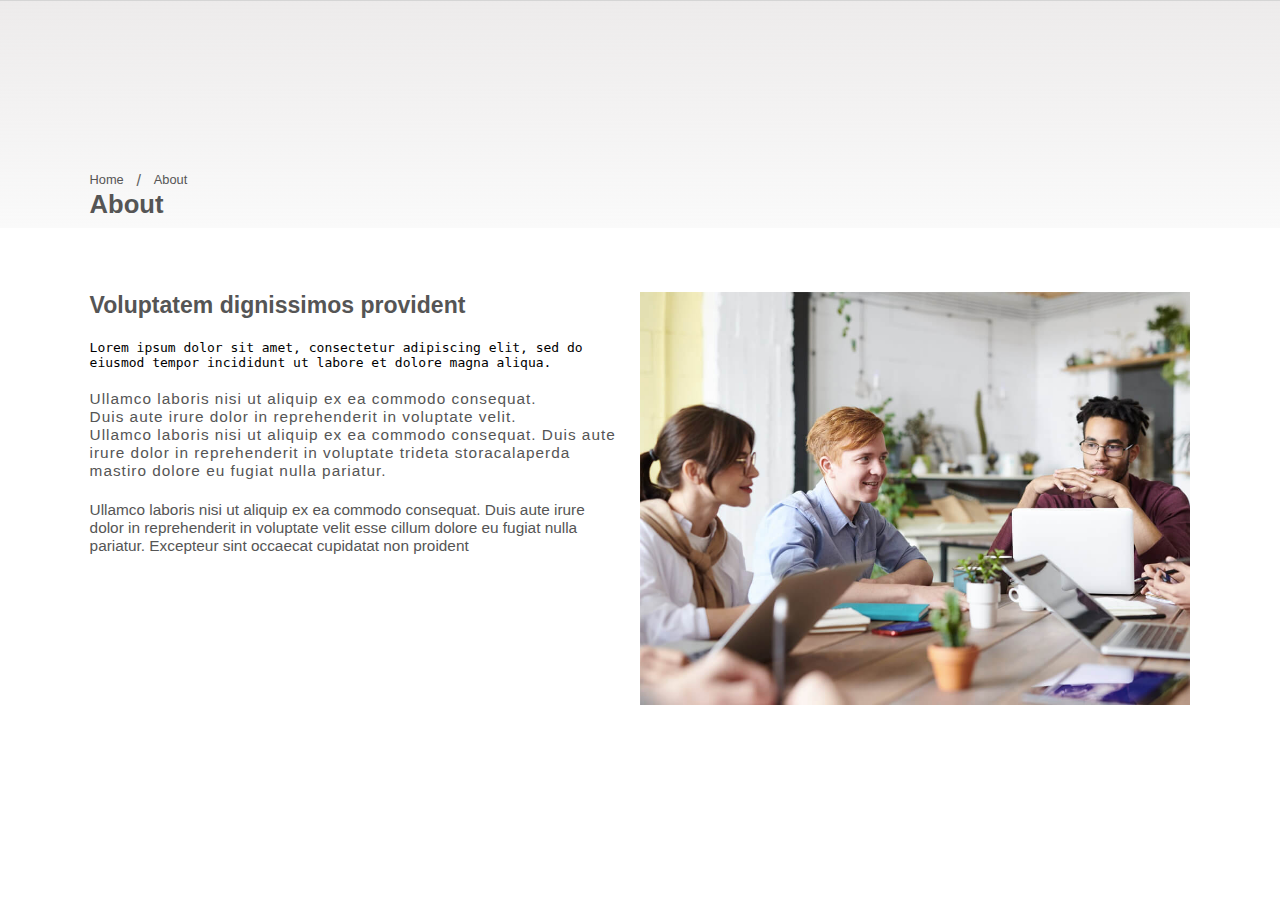
<file: public/pages/Abou.html>
<!DOCTYPE html>
<html lang="en">
<head>
    <meta charset="UTF-8">
    <meta name="viewport" content="width=device-width, initial-scale=1.0">
    <title>Document</title>
    <link rel="stylesheet" href="../css/app.css">
</head>

<!-- <nav></nav> -->


<body>
    
    <!-- HEAD  -->
    <div class="head">
        <div class="header">
            <a href="../../index.html">Home</a>
            <p>/</p>
            <a href="../../index.html">About</a>
        </div>
        <h1>About</h1>
    </div>



    <!-- CONTENT + IMAGE -->
    <div class="centent_image">
        <div class="div_contant">
            <h1>Voluptatem dignissimos provident</h1>
            <samp class="spam">Lorem ipsum dolor sit amet, consectetur adipiscing elit, sed do eiusmod tempor incididunt ut labore et dolore magna aliqua.</samp>
            <ul>
                <li>Ullamco laboris nisi ut aliquip ex ea commodo consequat.</li>
                <li> Duis aute irure dolor in reprehenderit in voluptate velit.</li>
                <li>Ullamco laboris nisi ut aliquip ex ea commodo consequat. Duis aute irure dolor in reprehenderit in voluptate trideta storacalaperda mastiro dolore eu fugiat nulla pariatur.</li>
            </ul>
            <p>Ullamco laboris nisi ut aliquip ex ea commodo consequat. Duis aute irure dolor in reprehenderit in voluptate velit esse cillum dolore eu fugiat nulla pariatur. Excepteur sint occaecat cupidatat non proident </p>
        </div>
        <img width="50%" src="../img/about.jpg" alt="">
    </div>




</body>
</html>
</file>
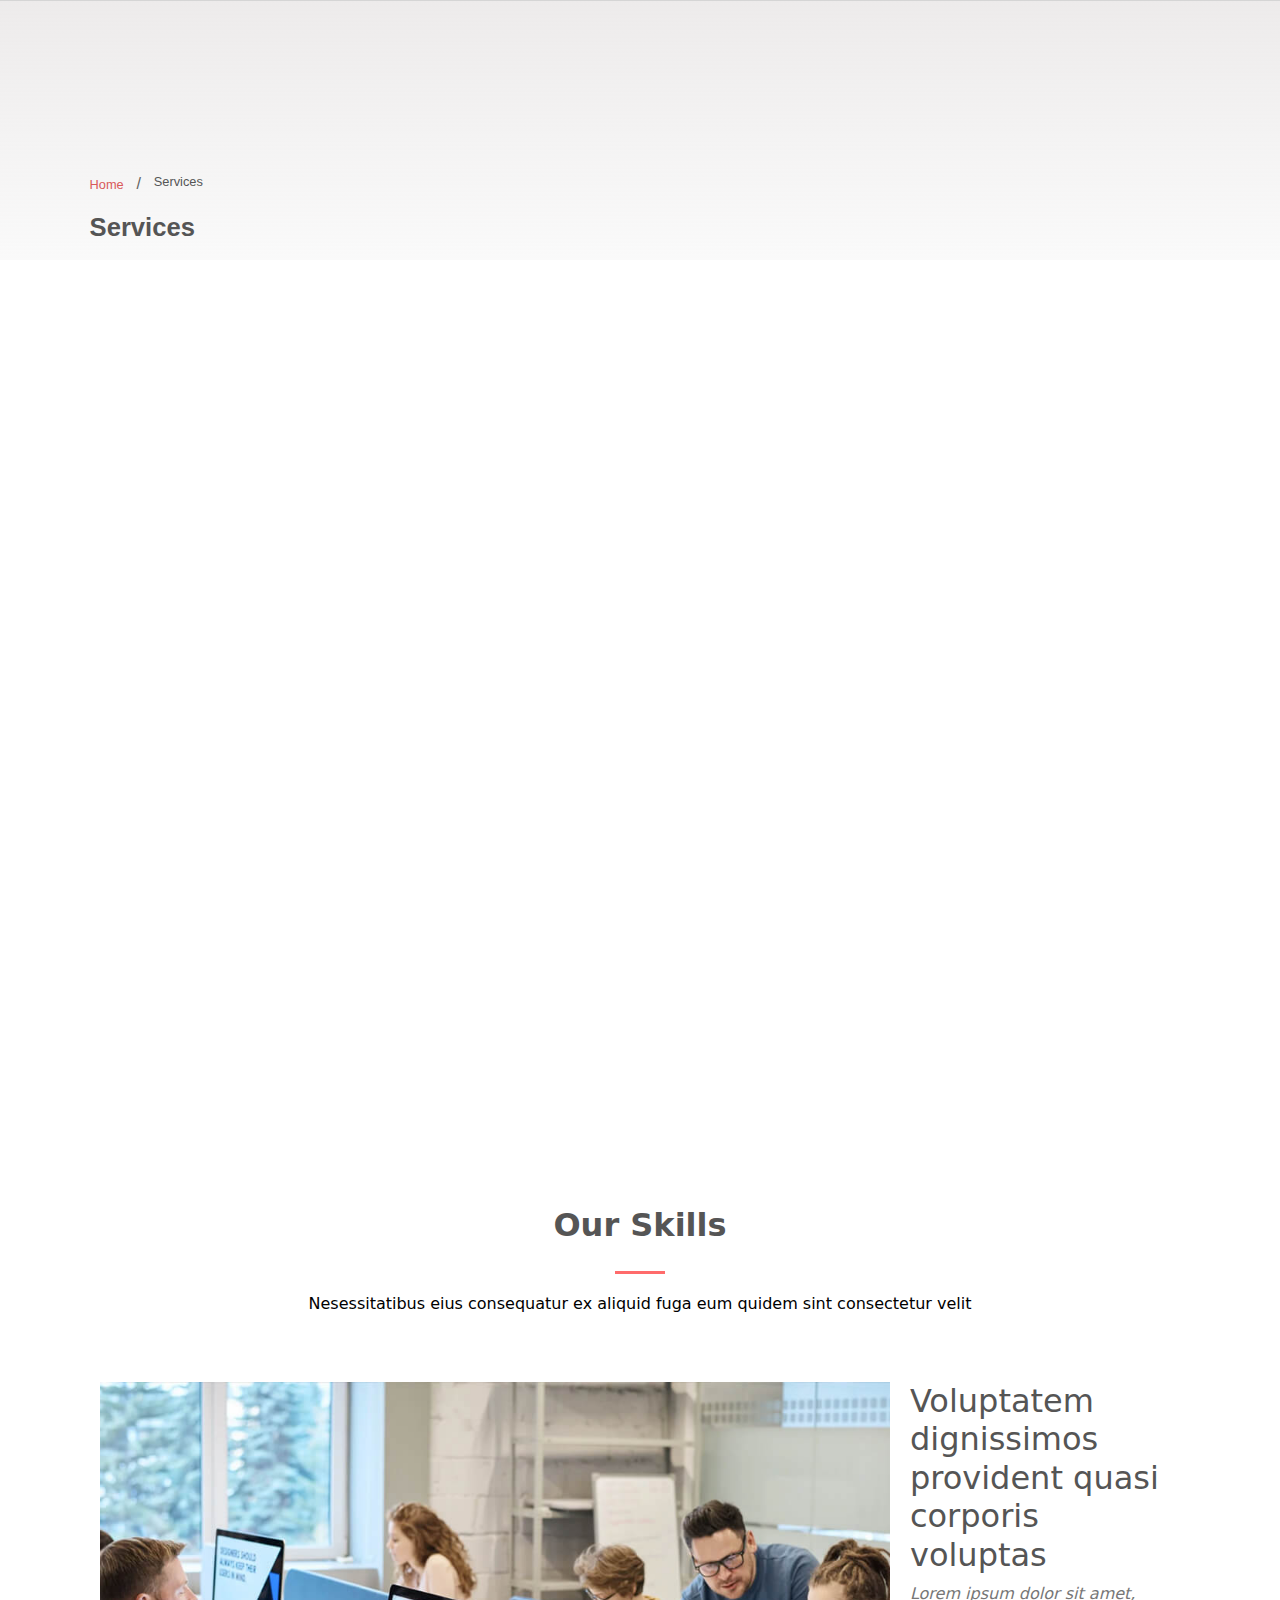
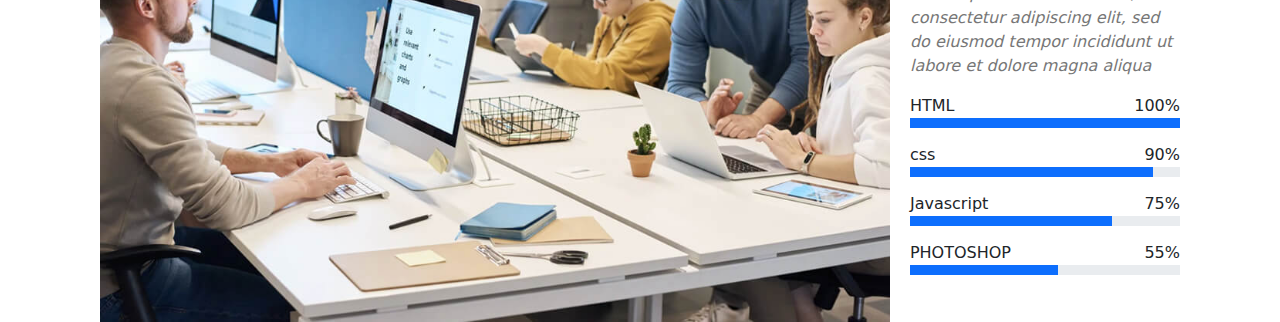
<file: public/pages/Cevises.html>
<!DOCTYPE html>
<html lang="en">

<head>
    <meta charset="UTF-8">
    <meta name="viewport" content="width=device-width, initial-scale=1.0">
    <title>Document</title>
    <link rel="stylesheet" href="../css/app.css">
    <link rel="stylesheet" href="https://cdn.jsdelivr.net/npm/bootstrap@5.3.8/dist/css/bootstrap.min.css">
    <link rel="stylesheet" href="https://cdn.jsdelivr.net/npm/bootstrap-icons@1.13.1/font/bootstrap-icons.min.css">
</head>

<body>

    <!-- HEAD  -->
    <div class="head">
        <div class="header">
            <span><a href="../../index.html">Home</a></span>
            <p>/</p>
            <a href="../../index.html">Services</a>
        </div>
        <h1>Services</h1>
    </div>
    <!--section 1-->

    <secction class="Services1 mb-4   ">
        <!--la premier div pour la navette-->

        <!--la deuxiéme div pour tableau -->
        <div class="containeR ">

            <div class=" table1 row p-2  ">
                <div class="nesciunt border col-3  text-center d-flex flex-column justify-content-center d-flex align-items-center"
                    id="animation_down">
                    <i class="bi bi-heart-pulse justify-content-center d-flex align-items-center rounded"></i>
                    <h4>Nesciunt Mete</h4>
                    <p> Provident nihil minus qui consequatur non omnis maiores. Eos accusantium minus dolores iure
                        perferendis
                        tempore et consequatur.</p>


                </div>
                <div class="Eosle border col-3 p-2  text-center d-flex flex-column justify-content-center d-flex align-items-center"
                    id="animation_esole">
                    <i class="bi bi-broadcast justify-content-center d-flex align-items-center rounded"></i>
                    <h4> Eosle Commodi</h4>
                    <p> Ut autem aut autem non a. Sint sint sit facilis nam iusto sint. Libero corrupti neque eum hic
                        non ut
                        nesciunt dolorem.</p>



                </div>
                <div class="Ledo border col-3 p-2  text-center d-flex flex-column justify-content-center d-flex align-items-center  "
                    id="ledo_animation">
                    <i class="bi bi-easel2 justify-content-center d-flex align-items-center rounded"></i>
                    <h4> Ledo Markt</h4>
                    <p> Ut excepturi voluptatem nisi sed. Quidem fuga consequatur. Minus ea aut. Vel qui id voluptas
                        adipisci
                        eos earum corrupti.</p>
                </div>


            </div>
            <div class=" table2 p-2 ">
                <div class="asperiores border  col-3 p-2  text-center d-flex flex-column justify-content-center d-flex align-items-center"
                    id="asperiores_animation">
                    <i class="bi bi-command  justify-content-center d-flex align-items-center rounded"></i>
                    <h4>Asperiores Commodit</h4>
                    <p>Non et temporibus minus omnis sed dolor esse consequatur. Cupiditate sed error ea fuga sit
                        provident
                        adipisci neque.</p>
                </div>
                <div class="velit border  col-3 p-2  text-center d-flex flex-column justify-content-center d-flex align-items-center"
                    id="velit_animation">
                    <i class="bi bi-calendar2-week-fill justify-content-center d-flex align-items-center rounded"></i>
                    <h4>Velit Doloremque</h4>
                    <p>Cumque et suscipit saepe.
                        Est maiores autem enim facilis ut aut ipsam corporis aut.
                        Sed animi at autem alias eius labore.</p>
                </div>
                <div class="dolori border col-3  p-2  text-center d-flex flex-column justify-content-center d-flex align-items-center"
                    id="dolori_animation">
                    <i class="bi bi-chat-left-text justify-content-center d-flex align-items-center rounded"></i>
                    <h4>Dolori Architecto</h4>
                    <p>Hic molestias ea quibusdam eos.
                        Fugiat enim doloremque aut neque non et debitis iure.
                        Corrupti recusandae ducimus enim.</p>


                </div>
            </div>


        </div>
    </secction>
    <section class="Services2">

        <!--la toisiéme div pour OUR SKILS-->
        <div class="SKILs" id="skils_animation">
            <h2>Our Skills</h2>
            <p>Nesessitatibus eius consequatur ex aliquid fuga eum quidem sint consectetur velit</p>


        </div>
        <!--la derniére div -->
        <div class=" pourcentage d-flex   justify-content-center d-flex  ">
            <img src="../img/skills.jpg" alt="">
            <div>
                <h2>Voluptatem dignissimos provident quasi corporis voluptas</h2>
                <p>Lorem ipsum dolor sit amet, consectetur adipiscing elit, sed do eiusmod tempor incididunt ut labore
                    et
                    dolore magna aliqua</p>
                <div class="d-flex justify-content-between">
                    <span>HTML</span>
                    <span>100%</span>
                </div>

                <div class="progress  " style="height: 10px;" id="progress_animation">
                    <div class="progress-bar" style="width: 100%;" aria-valuenow="100" aria-valuemin="0"
                        aria-valuemax="100">

                    </div>



                </div>
                <div class="d-flex justify-content-between">
                    <span>css</span>
                    <span>90%</span>
                </div>

                <div class="progress" style="height: 10px;">
                    <div class="progress-bar" style="width: 90%;" aria-valuenow="90" aria-valuemin="0"
                        aria-valuemax="100">

                    </div>





                </div>
                <div class="d-flex justify-content-between">
                    <span>Javascript</span>
                    <span>75%</span>
                </div>

                <div class="progress" style="height: 10px;">
                    <div class="progress-bar" style="width: 75%;" aria-valuenow="75" aria-valuemin="0"
                        aria-valuemax="100">

                    </div>


                </div>
                <div class="d-flex justify-content-between">
                    <span>PHOTOSHOP</span>
                    <span>55%</span>
                </div>

                <div class="progress" style="height: 10px;">
                    <div class="progress-bar" style="width: 55%;" aria-valuenow="55" aria-valuemin="0"
                        aria-valuemax="100">

                    </div>
    </section>


    <!--section footer-->
    <section class=""></section>



</body>

</html>
</file>
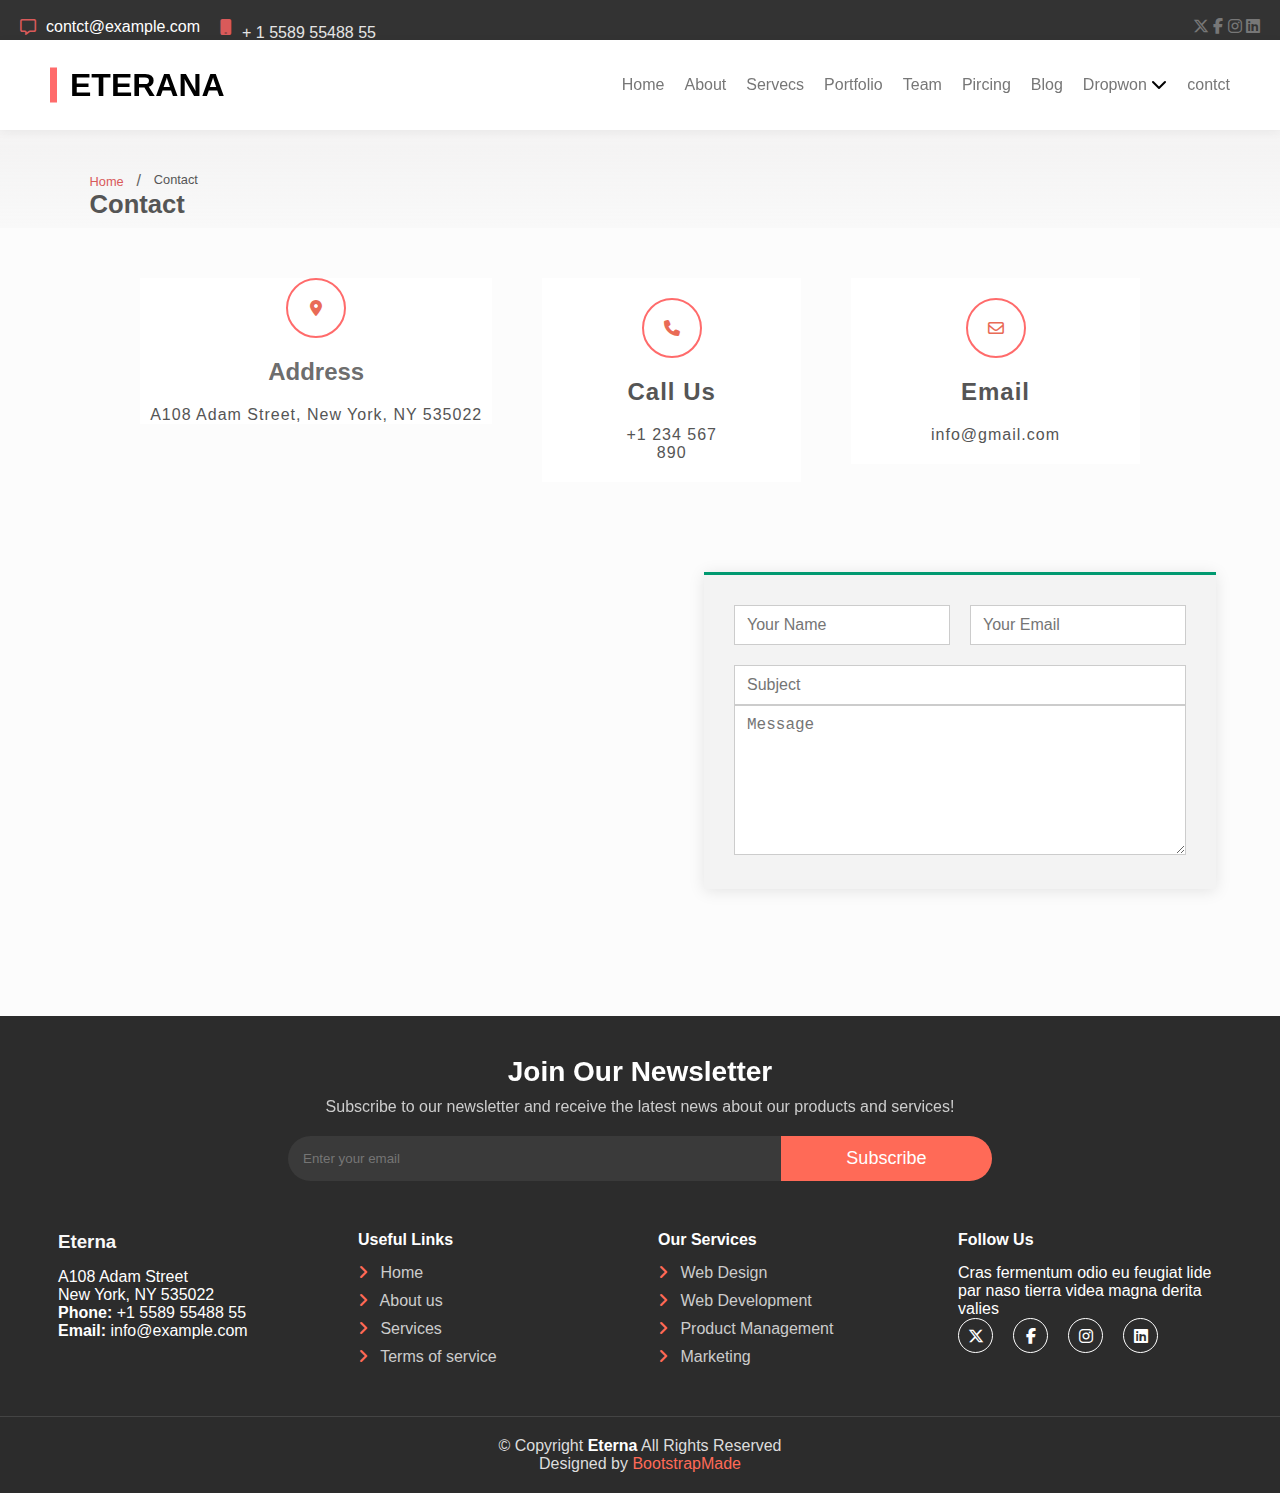
<file: public/pages/Contact.html>
<!DOCTYPE html>
<html lang="en">
<head>
    <meta charset="UTF-8">
    <meta name="viewport" content="width=device-width, initial-scale=1.0"> 
    <link rel="stylesheet" href="../css/app.css">
    <link rel="stylesheet" href="https://cdnjs.cloudflare.com/ajax/libs/font-awesome/6.5.1/css/all.min.css">
    <title>Document</title>
</head>
<body>

    <div class="bdy">
        
<!-- TOP_NAV -->
    <div class="Top_Nav">
        <div class="Left_bar">

            <div class="email">
                <i class="fa-regular fa-message"></i>
                <a href="#">contct@example.com</a>
            </div>
            <div class="phone">
                <i class="fa-solid fa-mobile"></i>
                <p>+  1 5589 55488 55</p>
            </div>

        </div>

        <div class="right_bar">
            <div class="social">
                <i class="fa-brands fa-x-twitter"></i>
                <i class="fa-brands fa-facebook-f"></i>
                <i class="fa-brands fa-instagram"></i>
                <i class="fa-brands fa-linkedin"></i>
            </div>

        </div>
    </div>
    <div class="Nave_bar">
        <div class="Logo">
            <h1>ETERANA</h1>
        </div>

        <div class="links ">
            <a href="">Home</a>
            <a href="./About.html" target="_blank">About</a>
            <a href="./Cevises.html">Servecs</a>
            <a href="./Portfolio.html">Portfolio</a>
            <a href="./Team.html">Team</a>
            <a href="">Pircing</a>
            <a href="">Blog</a>
            <div class="Drop">
                <a href="">Dropwon</a>
                <i class="fa-solid fa-chevron-down"></i>
                <div class="nestedLinks">
                    <a href="">Dropdown</a>
                    <div class="Drop1">
                        <a href=""> Deep Dropdown </a>
                        <i class="fa-solid fa-chevron-down"></i>
                        <div class="nestLink">
                            <a href="">Deep Drown1</a>
                            <a href="">Deep Drown2</a>
                            <a href="">Deep Drown3</a>
                            <a href="">Deep Drown4</a>
                            <a href="">Deep Drown5</a>
                            <a href="">Deep Drown6</a>
                        </div>
                    </div>
                    <a href="">Dropdown 2</a>
                    <a href="">Dropdown 3</a>
                    <a href="">Dropdown 4</a>
                </div>
            </div>
            <a href="./Contact.html">contct</a>
        </div>
    </div>



    <!-- HEAD -->
    <div class="head">
        <div class="header">
            <span><a href="../../index.html">Home</a></span>
            <p>/</p>
            <a href="../../index.html">Contact</a>
        </div>
        <h1>Contact</h1>
    </div>
    <!--section 1 -->
        <section class="info">

            <div class="bg_emilEmail">
                <i class="fa-solid fa-location-dot"></i>
                <h2>Address</h2>
                <p>A108 Adam Street, New York, NY 535022</p>
            </div>
            <div class="bg_emil">
                <i class="fa-solid fa-phone"></i>
                <h2>Call Us</h2>
                <p>+1 234 567 890</p>
            </div>
            <div class="bg_emil">
                <i class="fa-regular fa-envelope"></i>
                <h2>Email</h2>
                <p>info@gmail.com</p>
            </div>

        </section>




    <!--section 2 -->
        <section class="part2">
            <div class="maps"> 
                <iframe src="https://www.google.com/maps/embed?pb=!1m18!1m12!1m3!1d106376.73625959235!2d-7.6693939066647925!3d33.572260199141326!2m3!1f0!2f0!3f0!3m2!1i1024!2i768!4f13.1!3m3!1m2!1s0xda7cd4778aa113b%3A0xb06c1d84f310fd3!2sCasablanca!5e0!3m2!1sfr!2sma!4v1763918635918!5m2!1sfr!2sma" width="600" height="450" style="border:0;" allowfullscreen="" loading="lazy" referrerpolicy="no-referrer-when-downgrade"></iframe>
            </div>
            <div class="send-message">
            <div class="sendd">
                <div>
                <input type="text" placeholder="Your Name">
                </div>
                <div>
                    <input type="text" placeholder="Your Email">
                </div>
            </div>
            <div> <input type="text " placeholder="Subject"></div>
            <div> 
                <textarea name="" id="" cols="30" rows="10" placeholder="Message"></textarea>
            </div>
            </div>
        </section>
    



    
    <!-- footer -->
    <footer class="footer">
        <div class="newsletter">
            <h2>Join Our Newsletter</h2>
            <p>Subscribe to our newsletter and receive the latest news about our products and services!</p>

            <div class="newsletter-box">
                <input type="email" placeholder="Enter your email">
                <button>Subscribe</button>
            </div>
        </div>

        <div class="footer-content">
            <div class="footer-col">
                <h3>Eterna</h3>
                <p>A108 Adam Street<br>New York, NY 535022</p>
                <p><strong>Phone:</strong> +1 5589 55488 55</p>
                <p><strong>Email:</strong> info@example.com</p>
            </div>

            <div class="footer-col">
                <h4>Useful Links</h4>
                <ul>
                    <li><i class="fa fa-angle-right"></i> Home</li>
                    <li><i class="fa fa-angle-right"></i> About us</li>
                    <li><i class="fa fa-angle-right"></i> Services</li>
                    <li><i class="fa fa-angle-right"></i> Terms of service</li>
                </ul>
            </div>

            <div class="footer-col">
                <h4>Our Services</h4>
                <ul>
                    <li><i class="fa fa-angle-right"></i> Web Design</li>
                    <li><i class="fa fa-angle-right"></i> Web Development</li>
                    <li><i class="fa fa-angle-right"></i> Product Management</li>
                    <li><i class="fa fa-angle-right"></i> Marketing</li>
                </ul>
            </div>

            <div class="footer-col">
                <h4>Follow Us</h4>
                <p>Cras fermentum odio eu feugiat lide par naso tierra videa magna derita valies</p>
                <div class="social-icons">
                    <div>
                        <i class="fa-brands fa-x-twitter"></i>
                    </div>
                    <div>
                        <i class="fa-brands fa-facebook-f"></i>
                    </div>
                    <div>
                        <i class="fa-brands fa-instagram"></i>
                    </div>
                    <div>
                        <i class="fa-brands fa-linkedin"></i>
                    </div>
                </div>
            </div>
        </div>

        <div class="copyright">
            © Copyright <strong>Eterna</strong> All Rights Reserved
            <br>
            Designed by <a href="#">BootstrapMade</a>
        </div>
    </footer>

    <!-- Font Awesome Icons -->





    <script src="https://cdn.jsdelivr.net/npm/bootstrap@5.3.8/dist/js/bootstrap.bundle.min.js"
        integrity="sha384-FKyoEForCGlyvwx9Hj09JcYn3nv7wiPVlz7YYwJrWVcXK/BmnVDxM+D2scQbITxI"
        crossorigin="anonymous"></script>

    </div>
    
</body>
</html>
</file>
<file: public/css/app.css>
:root {
    --accent: #ee6f57;
    --muted: #9aa0a4;
    --dark: #3e3e3e;
    --container-width: 1100px;
    /* Primary Colors */
    --primary-color: #ff6b6b;
    /* Buttons, highlights */
    --primary-color: #ff6b6b;
    --primary-light: #ff9e9e;
    --primary-dark: #d95a5a;

    /* Neutral Colors */
    --text-color: #333333;
    --text-light: #555555;
    --text-muted: #777777;

    --background-color: #ffffff;
    --section-bg: #f8f8f8;

    /* Header & Navbar */
    --navbar-bg: #ffffff;
    --navbar-text: #333;
    --navbar-hover: #ff6b6b;

    /* Shadows */
    --shadow-soft: 0 2px 10px rgba(0, 0, 0, 0.05);
    --shadow-medium: 0 4px 20px rgba(0, 0, 0, 0.1);

    /* Others */
    --border-color: #e5e5e5;

    /* footer */
    --bg-footer: #2c2c2c;


}

* {
    padding: 0;
    margin: 0;
    box-sizing: border-box;
}

:root {
    --font-main: 'Poppins', sans-serif;
    --font-body: 'Open Sans', sans-serif;
}

body {
    font-family: var(--font-body);
}


/* ........................................ */
/*  THIS STYEL YOUR  HOUSSEN */
.Top_Nav {
    display: flex;
    align-items: center;
    justify-content: space-between;
    background-color: var(--navbar-text);
    height: 5vh;
    padding-inline: 50px;
    margin-bottom: 20px;
    z-index: 9999999;
    position: relative;
    padding-top: 50px;
}

.links a:hover {
    color: var(--primary-color);
}

.social i {
    color: var(--text-muted);
}

.Left_bar {
    display: flex;
    align-items: center;
    column-gap: 20px;
}

.email,
.phone {
    display: flex;
    align-items: center;
    justify-content: center;
    column-gap: 10px;

}

.email a {
    text-decoration: none;
    color: var(--background-color);

}

.phone p {
    color: var(--background-color);
    padding-top: 1vw;
}

.phone i,
.email i {
    color: var(--navbar-hover);
}

.Drop1 {
    display: flex;
    align-items: center;

}

.nestedLinks {
    padding: 10px;
    row-gap: 10px;
    position: absolute;
    display: none;
    flex-direction: column;
    width: 200px;
    box-shadow: var(--shadow-medium);
    right: 70px;
    opacity: 0;
    transition: opacity 0.3s ease;
    background-color: var(--section-bg);
}

.Drop:hover .nestedLinks {
    display: flex;
    opacity: 1;
}

.hidden {
    display: none;
}

.nestLink {
    display: none;
    flex-direction: column;
    position: absolute;
    right: 220px;
    top: 40px;
    width: 180px;
    background: #fff;
    box-shadow: var(--shadow-medium);
    opacity: 0;
    transition: opacity 0.3s ease;
    padding: 20px;
}

.Drop1:hover .nestLink {
    display: flex;
    opacity: 1;
}


.email a {
    text-decoration: none;
    color: var(--navbar-bg);
}

.email i,
.phone i {
    color: var(--primary-dark);
}

.email a:hover {
    color: var(--navbar-hover);
}

.phone p {
    color: var(--border-color);
}

.Nave_bar {
    display: flex;
    align-items: center;
    justify-content: space-between;
}

/* padding-top: 2vh;
    color: var(--border-color);
} */

.phone {
    display: flex;
    align-items: center;
    justify-content: center;
}

.Top_Nav {
    position: fixed;
    top: 0;
    left: 0;
    right: 0;
    width: 100%;
    background: #333;
    color: #fff;
    padding: 5px 20px;
    z-index: 1000;
    height: 6vh;
}

.Nave_bar {
    position: fixed;
    top: 40px;
    left: 0;
    right: 0;
    width: 100%;
    padding: 10px 20px;
    z-index: 999999;
    display: flex;
    align-items: center;
    justify-content: space-between;
    background-color: var(--background-color);

}


.links {
    column-gap: 20px;
    display: flex;
    align-items: center;
    justify-content: center;
}

.Nave_bar {
    height: 10vh;
    padding-inline: 50px;
    box-shadow: var(--shadow-soft);
}

.Logo {
    position: relative;
}

.Logo h1 {
    position: relative;
    padding-left: 20px;
}

.Logo h1::before {
    content: "";
    position: absolute;
    left: 0;
    top: 50%;
    transform: translateY(-50%);
    width: 7px;
    height: 35px;
    background: var(--navbar-hover);

}

.links a {
    text-decoration: none;
    color: var(--text-muted);
}

/* this stye section_1 */
#Image_1 {
    background-image: url("../img/hero-carousel/hero-carousel-1.jpg");
    background-size: cover;
    background-position: center;
    background-repeat: no-repeat;
    width: 100%;
    height: 80vh;
    z-index: 0;
}

#Image_1 .carousel-caption,
#Image_2 .carousel-caption,
#Image_3 .carousel-caption {
    position: absolute;
    top: 50%;
    left: 50%;
    transform: translate(-50%, -50%);

}



#Image_2 {
    background-image: url("../img/hero-carousel/hero-carousel-2.jpg");
    background-size: cover;
    background-position: center;
    background-repeat: no-repeat;
    width: 100%;
    height: 80vh;
    z-index: 0;

}

#Image_3 {
    background-image: url("../img/hero-carousel/hero-carousel-3.jpg");
    background-size: cover;
    background-position: center;
    background-repeat: no-repeat;
    width: 100%;
    height: 80vh;
    z-index: 0;

}

#Image_1::before,
#Image_2::before,
#Image_3::before {
    content: "";
    position: absolute;
    top: 0;
    left: 0;
    width: 100%;
    height: 100%;
    background: rgba(157, 151, 151, 0.8);
    z-index: -1;
}

#Image_1 span {
    position: relative;
    color: var(--primary-dark);
    opacity: 1;
    z-index: 999;
}

.Btn_section1 {
    background-color: var(--primary-color);
    color: var(--border-color);
    border: none;
    padding: 6px;
    width: 150px;
    border-radius: 8px;
}

.animate-slide-down {
    opacity: 0;
    transform: translateY(-60px);
    animation: slideDown 0.8s ease-out forwards;
}

@keyframes slideDown {
    to {
        opacity: 1;
        transform: translateY(0);
    }
}

.animate-slide-up {
    opacity: 0;
    transform: translateY(-60px);
    animation: slideDown 1s ease-out forwards;
}

@keyframes slideDown {
    to {
        opacity: 1;
        transform: translateY(0);
    }

}

.animate-slide-uP {
    opacity: 0;
    transform: translateY(60px);
    animation: slideDown 0.7s ease-out forwards;
}

@keyframes slideDown {
    to {
        opacity: 1;
        transform: translateY(0)
    }

}

#carouselExampleCaptions {
    margin-top: 15vh;
}

/* style section  2 */

.All_Card {

    padding-inline: 50px;
    display: flex;
    align-items: center;
    justify-content: center;
    column-gap: 40px;

}

.Card {

    padding: 50px;
    display: flex;
    align-items: center;
    justify-content: center;
    flex-direction: column;
    height: 300px;
    box-shadow: var(--shadow-medium);


}

.Svg_tit {
    display: flex;
    flex-direction: column;
    row-gap: 20px;


}

.Svg_tit svg {
    width: 40px;
    height: 40px;
    color: var(--navbar-hover);
}

.Section_2 {
    height: 70vh;
    display: flex;
    align-items: center;
    justify-content: center;
}

.Card {
    position: relative;
}

body {
    overflow-x: hidden;
}


.Card::before {
    content: "";
    position: absolute;
    inset: 0;
    background-color: var(--primary-color);
    height: 0;
    opacity: 0;
    transition: 0.3s ease;
    z-index: -1;
}

.Card h3,
p {
    color: black;
}

.Card:hover::before {
    opacity: 1;
    height: 100%;
}

.Card:hover p,
h3,
svg {
    color: var(--section-bg);
}

.Card:hover h3 {
    color: var(--section-bg);
}

.Card:hover svg {
    color: var(--background-color);
}


/* style section 3 */

/* footer */

body {
    margin: 0;
    font-family: Arial, sans-serif;
    background: #fff;
}

.footer {
    background: var(--bg-footer);
    color: #fff;
    padding-top: 40px;
    text-align: center;
}

/* Newsletter Section */
.newsletter h2 {
    font-size: 28px;
    margin-bottom: 10px;
}

.footer-col p,
strong {
    color: var(--background-color);
}

.newsletter p {
    color: #ccc;
}

.newsletter-box {
    margin: 20px auto;
    display: flex;
    justify-content: center;
    width: 55%;
    background: #3a3a3a;
    border-radius: 50px;
    overflow: hidden;
}

.newsletter-box input {
    width: 70%;
    padding: 15px;
    border: none;
    background: transparent;
    color: #fff;
    outline: none;
}

.newsletter-box button {
    width: 30%;
    border: none;
    background: #ff6a57;
    color: #fff;
    font-size: 18px;
    cursor: pointer;
}

/* Footer Content */
.footer-content {
    display: flex;
    justify-content: space-around;
    text-align: left;
    margin-top: 50px;
    padding: 0 40px;
    flex-wrap: wrap;
}

.footer-col {
    width: 22%;
    min-width: 200px;
}

.footer-col h4,
.footer-col h3 {
    margin-bottom: 15px;
}

body {
    overflow-x: hidden;
}

.footer-col ul {
    list-style: none;
    padding: 0;
}

.footer-col ul li {
    margin: 10px 0;
    color: #ccc;
}

.footer-col ul li i {
    margin-right: 8px;
    color: #ff6a57;
}

/* Social Icons */
.social-icons a {
    margin-right: 15px;
    font-size: 25px;
    color: #fff;
    transition: 0.3s;
}

.social-icons {
    display: flex;
    align-items: center;
    column-gap: 20px;

}

.social-icons div {
    padding: 10px;
    border-radius: 50%;
    width: 35px;
    height: 35px;
    border: 1px solid var(--background-color);
    display: flex;
    align-items: center;
    justify-content: center;
}

.social-icons i:hover {
    color: var(--accent);
}

/* Copyright */
.copyright {
    margin-top: 40px;
    padding: 20px 0;
    border-top: 1px solid #444;
    color: #ddd;
}

.copyright a {
    color: #ff6a57;
    text-decoration: none;
}

/* footer */


/* media  */
@media(max-width:420px) {
    .right_bar {
        display: none;
    }

    .links {
        display: none;
    }

    .phone p {
        padding-top: 1.3vh;
        font-size: 0.8rem;
    }

    .email a {
        font-size: 0.8rem;
    }

    .email {
        padding-left: 30px;
    }

    .Top_Nav {
        padding-bottom: 20px;
    }

    .Nave_bar {

        position: fixed;
        padding-left: 10px;
    }

    #MENU {
        display: none;
    }

    .links {
        display: block;
        position: absolute;
        top: 130%;
        background-color: var(--background-color);
        flex-direction: column;
        display: flex;
        align-items: start;
        height: 75vh;
        width: 30vh;
        row-gap: 20px;
        left: 7vh;
        padding-left: 10px;
        border-radius: 7px;
        display: none;
        justify-content: start;
    }

    .links a:hover {
        color: var(--accent);
    }

    #MENU:checked~.links {
        display: flex;
    }

    .Section_2 {
        margin-top: 20px;
        height: 100%;
        flex-direction: column;
    }

    .All_Card {
        row-gap: 10px;
        flex-direction: column;
    }

    .Card {
        width: 40vh;
    }

    .centent_image {
        justify-content: center;
        display: flex;
        flex-direction: column;
        padding: unset;
    }

    .div_contant {
        width: unset;
    }

    .centent_image {
        padding: 20px;
        display: flex;
        align-items: center;
        justify-content: center;
    }

    .centent_image h1 {
        font-size: 100px;

    }

    .hidden {
        display: block;
    }

    .div_contant {
        width: 100%;
        margin-right: 0;
        gap: 15px;
    }

    .div_contant h1 {
        font-size: 6vw;
        text-align: center;
    }

    .div_contant span p,
    .div_contant ul,
    .div_contant p {
        font-size: 4vw;
        text-align: center;
    }

    .div_contant ul {
        padding-left: 0;
    }

    .div_contant ul li {
        margin-bottom: 10px;
    }

    .centent_image img {
        width: 100%;
        margin-top: 20px;
    }

    .carousel-caption {
        display: block !important;
        bottom: 20px;
        top: auto;
        transform: translateX(-50%);
        width: 90%;
        text-align: center;
        z-index: 10;
    }


}

















/*  THIS STYEL YOUR  HOUSSEN */
/* ....................................... */






/* ................................................ */
/*  THIS STYEL YOUR GHITA */
/* HEAD */
.head {
    font-family: Arial, sans-serif;
    padding: 2vh 0 1vh 7vw;
    background: linear-gradient(to top, #f8f8f8bc, #edebeb);
    border-top: solid 1px #8f8f8f59;
}

.header {
    display: flex;
    gap: 1vw;
}

.header p {
    color: #555555;
}

.header a {
    color: var(--text-light);
    text-decoration: none;
    font-size: 1vw;
}

.header span a {
    color: var(--primary-dark);
}

.head h1 {
    color: var(--text-light);
    font-size: 2vw;
    font-weight: bolder;
}

.head a:hover {
    color: var(--primary-dark);
}




.nesciunt:hover {
    background-color: orangered;

}

.Eosle:hover {
    background-color: var(--primary-color);
}

.Ledo:hover {
    background-color: var(--primary-color);
}

.asperiores:hover {
    background-color: var(--primary-color);
}

.velit:hover {
    background-color: var(--primary-color);
}

.dolori:hover {
    background-color: var(--primary-color);
}

.dolori,
.velit,
.asperiores,
.Ledo,
.Eosle,
.nesciunt {
    width: 470px;
    height: 350px;
}

.containeR {
    padding-top: 80px;
    padding-bottom: 110px;
    margin: 0 auto;

}

.pourcentage .progress {
    color: #ff6b6b;
    font-weight: bold;
}

.SKILs {
    padding-bottom: 50px;
    display: flex;
    flex-direction: column;
    align-items: center;
    justify-content: center;
}

.Services1 {
    display: flex;
    flex-direction: column;
    align-items: center;
    justify-content: center;


}

.table1,
.table2 {
    display: flex;
    justify-content: center;
    align-items: center;
    gap: 40px; 

}

#animation_down {

    transform: translateY(50px);
    opacity: 0;
    animation: animationdown 1s ease-in-out forwards;

}

@keyframes animationdown {
    to {
        transform: translateY(0);
        opacity: 1;
    }
}

#animation_esole {
    transform: translateY(50px);
    opacity: 0;
    animation: animationdown 1.3s ease-in-out forwards;
}

@keyframes animation_esole {
    to {
        transform: translateY(0);
        opacity: 1;
    }
}

#ledo_animation {
    transform: translateY(50px);
    opacity: 0;
    animation: animationdown 1.5s ease-in-out forwards;
}

@keyframes ledo_animation {
    to {
        transform: translateY(0);
        opacity: 1;
    }
}

#asperiores_animation {
    transform: translateY(50px);
    opacity: 0;
    animation: animationdown 2.5s ease-in-out forwards;
}

@keyframes asperiores_animation {
    to {
        transform: translateY(0);
        opacity: 1;
    }
}

#velit_animation {
    transform: translateY(50px);
    opacity: 0;
    animation: animationdown 2.8s ease-in-out forwards;
}

@keyframes velit_animation {
    to {
        transform: translateY(0);
        opacity: 1;
    }
}

#dolori_animation {
    transform: translateY(50px);
    opacity: 0;
    animation: animationdown 3.1s ease-in-out forwards;
}

@keyframes dolori_animation {
    to {
        transform: translateY(0);
        opacity: 1;
    }
}

/* animation skils */





.pourcentage img {
    width: 90vh;
    height: 60vh;
}

.pourcentage {
    gap: 20px;
    padding-inline: 100px;
}

.pourcentage .progress {
    height: 12px;
    border-radius: 0;

    margin-bottom: 15px;
}

.pourcentage p {
    color: var(--text-muted);
    font-style: italic;
}

.pourcentage h2,
.SKILs h2 {
    color: var(--text-light);
}

.SKILs h2 {
    font-weight: 600;
    position: relative;
    padding-bottom: 20px;
}

.SKILs {
    position: relative;
}

.SKILs p {
    padding-top: 20px;
}

.SKILs h2::after {
    content: '';
    position: absolute;
    width: 50px;
    height: 3px;
    background-color: var(--primary-color);
    bottom: -10px;
    left: 50%;
    transform: translateX(-50%);

}

.containeR i {
    background-color: var(--primary-color);
    font-size: 24px;
    color: white;
    width: 60px;
    height: 60px;
    border-radius: 12px;
    display: flex;
    justify-content: center;
    align-items: center;
    position: relative;
    z-index: 3;

}

.containeR i::after {
    content: "";
    position: absolute;
    top: -8px;
    left: 8px;
    left: -10px;
    width: 100%;
    height: 100%;
    background-color: rgba(255, 107, 107, 0.35);
    border-radius: 8px;
    z-index: -3;
}


.nesciunt:hover i,
.Eosle:hover i,
.Ledo:hover i,
.asperiores:hover i,
.velit:hover i,
.dolori:hover i {
    background-color: white !important;

    color: var(--primary-color) !important;



}

/*  GHITA  contact desktop   */

.bdy{
    background-color: #f8f8f87d;
}


.info {
    display: flex;
    gap: 50px;
    padding: 50px 0;
    padding-inline: 140px;
}

.Adresse {
    display: flex;
    flex-direction: column;
    gap: 20px;
    width: 35%;
    height: 20vh;
    background-color: #cdc9c9;
}

.Call_Us {
    display: flex;
    flex-direction: column;
    gap: 20px;
    width: 20%;
    height: 20vh;
    background-color: #cdc9c9;
}

.bg_emilEmail {
    width: 50%;
    height: max-content;
    background-color: #ffffff ;
    color: #545454de;
    /* padding: 2% 8%; */
    display: flex;
    flex-direction: column;
    text-align: center;
    align-items: center;
    justify-content: center;
    gap: 20px;
}
.bg_emilEmail p{
    color: var(--text-light);
    letter-spacing: 1px;
}
.bg_emil h2{
    color: var(--text-light);
    letter-spacing: 1px;
}
.bg_emil p{
    color: var(--text-light);
    letter-spacing: 1px;
}


.bg_emilEmail i{
    color:#e96b56;
    border: 2px solid var(--navbar-hover);
    border-radius: 50%;
    width: 60px;
    height: 60px;
    display: flex;
    align-items: center;
    justify-content: center;
}



.bg_emil{
    width: 30%;
    height: max-content;
    background-color: #ffffff ;
    color: #545454;
    padding: 2% 8%;
    display: flex;
    flex-direction: column;
    text-align: center;
    align-items: center;
    justify-content: center;
    gap: 20px;
    
}

.bg_emil i{
    color:#e96b56;
    border: 2px solid var(--navbar-hover);
    border-radius: 50%;
    width: 60px;
    height: 60px;
    display: flex;
    align-items: center;
    justify-content: center;
}

/* .part2 {
    padding-inline: 2vw;
    display: flex;
    gap: 100px;
    width: 90%;
    padding-bottom: 200px;
}

.send-message {
    background-color: #cdc9c9;
    width: 100%;
}



.sendd{
    display: flex;
    width:100%;
}

.sendd div input{
    order: none;
    color: #2c2c2c;
    width: max-content;
    font-size: 100%;
    width:100%;
} */


.part2 {
    padding: 40px 5%;
    display: flex;
    justify-content: space-between;
    align-items: flex-start;
    gap: 40px;
}

/* Map */
.part2 .maps iframe {
    height: 400px;
    border: 0;
}

/* Message Box */
.send-message {
    width: 100%;
    background: #f3f3f3;
    padding: 30px;
    box-shadow: 0 2px 15px rgba(0, 0, 0, 0.1);
    border-top: 3px solid #009970;
}

/* Name + Email inputs (two columns) */
.sendd {
    display: flex;
    gap: 20px;
    width: 100%;
    margin-bottom: 20px;
}

.sendd div {
    flex: 1;
}

/* Global Inputs */
.send-message input,
.send-message textarea {
    width: 100%;
    padding: 10px 12px;
    border: 1px solid #ccc;
    background: #fff;
    font-size: 16px;
}

.send-message textarea {
    height: 150px;
    resize: vertical;
}



/* THIS STYEL YOUR GHITA media  */
@media (max-width: 425px) {

    .table1,
    .table2 {
        flex-direction: column;


        row-gap: 50px;
    }

    #animation_down,
    #animation_esole,
    #ledo_animation,
    #asperiores_animation,
    #velit_animation,
    #dolori_animation {
        animation: none;
        transform: translateY(0);
        opacity: 1;
        width: 100%;
        height: 400px;
    }

    .pourcentage {
        display: flex;
        flex-direction: column;
        padding-inline: 20px;
    }

    .head {
        display: none;
    }

    .pourcentage img {
        width: 100%;
        height: auto;
    }

    .SKILs h2 {
        font-size: 24px;

    }

    .SKILs p {
        text-align: center;
    }
    .part2 {
        flex-direction: column;
    }
}
}














/* GHITA contact   mobile */




@media (max-width: 768px) {
    .info {
        flex-direction: column;
        align-items: center;
        gap: 30px;
    }

    .Adresse,
    .Call_Us,
    .Email {
        width: 80%;
        height: auto;
        padding: 20px 0;
        text-align: center;
    }

    .part2 {
        flex-direction: column;
        align-items: center;
    }

    .send-message {
        width: 80%;
        height: auto;
        margin-top: 20px;
    }

}









/* ................................................ */
/* THIS STYEL YOUR DOUAE */

/* HEAD */
.head {
    font-family: Arial, sans-serif;
    padding: 19vh 0 1vh 7vw;
    background: linear-gradient(to top, #f8f8f8bc, #edebeb);
    border-top: solid 1px #8f8f8f59;
}

.header {
    display: flex;
    gap: 1vw;
}

.header p {
    color: #626262;
}

.header a {
    color: var(--text-light);
    text-decoration: none;
    font-size: 1vw;
}

.header span a {
    color: var(--primary-dark);
}

.head h1 {
    color: var(--text-light);
    font-size: 2vw;
    font-weight: bolder;
}

.head a:hover {
    color: var(--primary-dark);
}

/* CONTENT + IMAGE */

.centent_image {
    padding: 5% 7vw 150px 7vw;
    display: flex;
    justify-content: space-between;
}

.div_contant {
    display: flex;
    gap: 5%;
    flex-direction: column;
    justify-content: start;
    width: 60vw;
    margin-right: 2%;
}

.div_contant h1 {
    font-family: Arial, sans-serif;
    color: var(--text-light);
    font-size: 1.8vw;
    font-weight: bolder;
}

.div_contant span p {
    font-style: italic;
    color: #8f8f8f;
    font-size: 1.1vw;
}

.div_contant ul {
    font-family: 'Gill Sans', 'Gill Sans MT', Calibri, 'Trebuchet MS', sans-serif;
    color: var(--text-light);
    letter-spacing: 1px;
    padding-left: 0;
    list-style: none;
    font-size: large;
    font-size: 1.2vw;
}

.div_contant p {
    color: var(--text-light);
    font-family: 'Gill Sans', 'Gill Sans MT', Calibri, 'Trebuchet MS', sans-serif;
    font-size: large;
    letter-spacing: 0, 5px;
    font-size: 1.2vw;
}


.div_contant ul svg {
    color: var(--primary-dark);
}

/* SECTION */

.stats-wrap {
    padding-inline: 9vw;
    display: flex;
    gap: 100px;
}

.stat {
    display: flex;
    align-items: start;
    gap: 18px;
    width: 20%;
}

.number {
    font-size: 44px;
    font-weight: 700;
    line-height: 1;
    color: #545454;
}

.title {
    font-size: 15px;
    font-weight: 500;
    color: #999797;
    white-space: 20;
}

.subtitle {
    font-size: 14px;
    font-weight: 300;
    color: #8f8f8f;
    margin-top: 4px;
    padding-left: 2px;
}

.muted {
    font-weight: 300;
    color: #8f8f8f;
    font-size: 15px;
}

.stats-wrap div svg {
    color: #e96b56;
}


/* CLIENTT */
.clientt h1 {
    color: #5a5959;
    font-size: 2vw;
    font-weight: 650;
    position: relative;
    padding-bottom: 15px;

}

.clientt h1::after {
    content: '';
    position: absolute;
    width: 50px;
    height: 3px;
    background-color: var(--primary-color);
    bottom: -10px;
    left: 30%;
    transform: translateY(-50%);
}

.clientt p {
    width: 80vw;
    text-align: center;
    color: var(--text-light);
}

.clientt {
    display: flex;
    flex-direction: column;
    justify-content: center;
    align-items: center;
    gap: 20px;
    padding-top: 5vw;
}

.carousel-indicators {
    display: flex;
    justify-content: center;
    gap: 8px;
    margin-top: 40px;
}

.indicator {
    width: 10px;
    height: 10px;
    border-radius: 50%;
    background: #d1d5db;
    cursor: pointer;
    transition: all 0.3s ease;
    border: none;
    padding: 0;
}

.indicator:hover {
    background: #9ca3af;
}

.indicator.active {
    background: #ef4444;
}


/* MARKE */
.clients-section {
    max-width: 100vw;
    margin: 0 auto;
    padding: 60px 100px;
}

.carousel-container {
    position: relative;
    overflow: auto;
    padding: 20px 0;
    scrollbar-width: none;
    padding-bottom: 40px;
}

.carousel-track {
    display: flex;
    transition: transform 0.5s ease-in-out;
}

.client-logo {
    min-width: calc(100% / 6);
    display: flex;
    align-items: center;
    justify-content: center;
    padding: 10px;
}

.client-logo img {
    max-width: 140px;
    max-height: 60px;
    width: auto;
    height: auto;
    object-fit: contain;
    filter: grayscale(100%);
    opacity: 0.5;
    transition: all 0.3s ease;
}

.client-logo:hover img {
    filter: grayscale(0%);
    opacity: 1;
    transform: scale(1.05);
}

.carousel-indicators {
    display: flex;
    justify-content: center;
    gap: 8px;
}

.indicator {
    width: 10px;
    height: 10px;
    border-radius: 50%;
    background: #d1d5db;
    cursor: pointer;
    transition: all 0.3s ease;
    border: none;
}

.indicator:hover {
    background: #9ca3af;
}

.indicator.active {
    background: #ef4444;
}


/* Testimonials */

.testimonials-section {
    padding: 100px;
}

.testimonials-grid {
    display: grid;
    grid-template-columns: repeat(2, 1fr);
    gap: 30px;
}

.testimonial-card {
    background: #fffffff4;
    padding: 30px;
    border-radius: 8px;
    box-shadow: 0 5px 25px rgba(0, 0, 0, 0.08);
    transition: transform 0.3s ease;
}

.testimonial-card:hover {
    transform: translateY(-5px);
}

.testimonial-header {
    display: flex;
    align-items: center;
    margin-bottom: 20px;
}

.testimonial-image {
    width: 60px;
    height: 60px;
    border-radius: 50%;
    margin-right: 15px;
}

.testimonial-info h4 {
    color: #2c3e50;
    font-size: 18px;
    margin-bottom: 5px;
}

.testimonial-info span {
    color: #999;
    font-size: 14px;
}

.testimonial-text {
    color: #666;
    font-style: italic;
    line-height: 1.8;
}

.clients-grid {
    display: flex;
    align-items: center;
    padding: 60px 0 40px 0;
    background: #fafafa;
    overflow: hidden;
    position: relative;
    max-width: 1400px;
    margin: 0 auto;
}

.clients-track {
    display: flex;
    gap: 100px;
    transition: transform 0.5s ease;
    padding: 0 50px;
}

.client-logo {
    flex: 0 0 auto;
    display: flex;
    align-items: center;
    justify-content: center;
    width: 180px;
}

.clients-grid img {
    max-width: 140px;
    max-height: 60px;
    width: auto;
    height: auto;
    filter: grayscale(100%);
    opacity: 0.5;
    transition: all 0.3s ease;
    object-fit: contain;
}

.clients-grid img:hover {
    filter: grayscale(0%);
    opacity: 1;
    transform: scale(1.05);
}

.testimonial-card p svg {
    color: #f4b5aa;
    width: 2vw;
    height: 5vh;
    padding-inline: 3px;
}

.clients-dots {
    display: flex;
    justify-content: center;
    gap: 8px;
    padding: 30px 0 60px 0;
    background: #fafafa;
}

.dot {
    width: 10px;
    height: 10px;
    border-radius: 50%;
    background: #d0d0d0;
    display: inline-block;
    cursor: pointer;
}

.dot.active {
    background: #ff6b6b;
}

.dot:hover {
    background: #ff8787;
}

#About_animation {
    transform: translateY(50px);
    opacity: 0;
    animation: animationdown 0.7s ease-in-out forwards;
}

@keyframes animationdown {
    to {
        transform: translateY(0);
        opacity: 1;
    }
}


        /* MEDIA */
        /* Existing CSS remains the same, adding mobile responsiveness below */

/* Mobile Styles */


@media (max-width: 768px) {
    /* TOP_NAV */
    .Top_Nav {
        display: flex;
        flex-direction: column;
        align-items: center;
        padding: 8px;
        padding-bottom: 100px;
        align-items: center;
    }
    .phone p{
        padding: 0;
        margin: 0;
    }

    .Left_bar, .right_bar {
        display: flex;
        align-items: center;
    }

    .social {
        gap: 15px;
    }

    /* NAVE_BAR */
    .Nave_bar {
        align-items: cente;
        padding: 10px;
        margin-top: 20px;
    }

    .Logo h1 {
        font-size: 24px;
    }

    .links {
        flex-direction: column;
        /* justify-content: space-between; */
        text-align: center;
        display: none;
    }

    .Drop {
        position: relative;
    }

    .nestedLinks, .nestLink {
        display: none; /* Hide dropdowns on mobile for simplicity, or implement toggle */
    }

    /* HEAD */
    .head {
        padding: 23vh 5vw 1vh 5vw;
    }

    .header {
        display: flex;
        justify-content: start;
        align-items: center;
        padding: 0;
        margin: 0;
    }

    .head h1 {
        font-size: 24px;
        text-align: center;
        display: flex;
        justify-content: start;
        align-items: center;
    }
    .p{
            display: none;
    }
    .head .header span a{
        display: flex;
        align-items: end;
    }
    /* CONTENT + IMAGE */
    .centent_image {
        flex-direction: column;
        padding: 5% 5vw 50px 5vw;
        align-items: center;
    }

    .div_contant {
        width: 100%;
        margin-right: 0;
    }

    .div_contant h1 {
        font-size: 24px;
    }

    .div_contant span p, .div_contant ul, .div_contant p {
        font-size: 16px;
    }

    .centent_image img {
        width: 80%;
        margin-top: 20px;
    }

    /* SECTION (Stats) */
    .stats-wrap {
        flex-direction: column;
        gap: 20px;
        padding-inline: 5vw;
        align-items: center;
    }

    .stat {
        width: 100%;
        justify-content: center;
        text-align: center;
    }

    .number {
        font-size: 36px;
    }

    .title, .subtitle {
        font-size: 14px;
    }

    /* CLIENTT */
    .clientt {
        padding-top: 5vh;
    }

    .clientt h1 {
        font-size: 24px;
    }

    .clientt p {
        width: 90vw;
        font-size: 16px;
    }

    /* MARKE (Clients Carousel) */
    .clients-section {
        padding: 40px 20px;
    }

    .carousel-track {
        flex-wrap: wrap;
        justify-content: center;
    }

    .client-logo {
        min-width: calc(100% / 3); 
    }

    .client-logo img {
        max-width: 100px;
    }

    .carousel-indicators {
        margin-top: 20px;
    }

    /* TESTIMONIALS */
    .testimonials-section {
        padding: 50px 20px;
    }

    .testimonials-grid {
        grid-template-columns: 1fr; 
        gap: 20px;
    }

    .testimonial-card {
        padding: 20px;
    }

    .testimonial-header {
        flex-direction: column;
        text-align: center;
    }

    .testimonial-image {
        margin-right: 0;
        margin-bottom: 10px;
    }

    .testimonial-info h4 {
        font-size: 16px;
    }

    .testimonial-info span {
        font-size: 12px;
    }

    .testimonial-text {
        font-size: 14px;
        line-height: 1.6;
    }

    .testimonial-card p svg {
        width: 20px;
        height: 20px;
    }

    
    #About_animation {
        transform: translateY(50px);
        opacity: 0;
        animation: animationdown 0.7s ease-in-out forwards;
    }

    @keyframes animationdown {
        to {
            transform: translateY(0);
            opacity: 1;
        }
    }
}


/* @media (max-width: 768px) {
    
} */












/* THIS STYEL YOUR DOUAE */
/* ................................................ */
</file>
